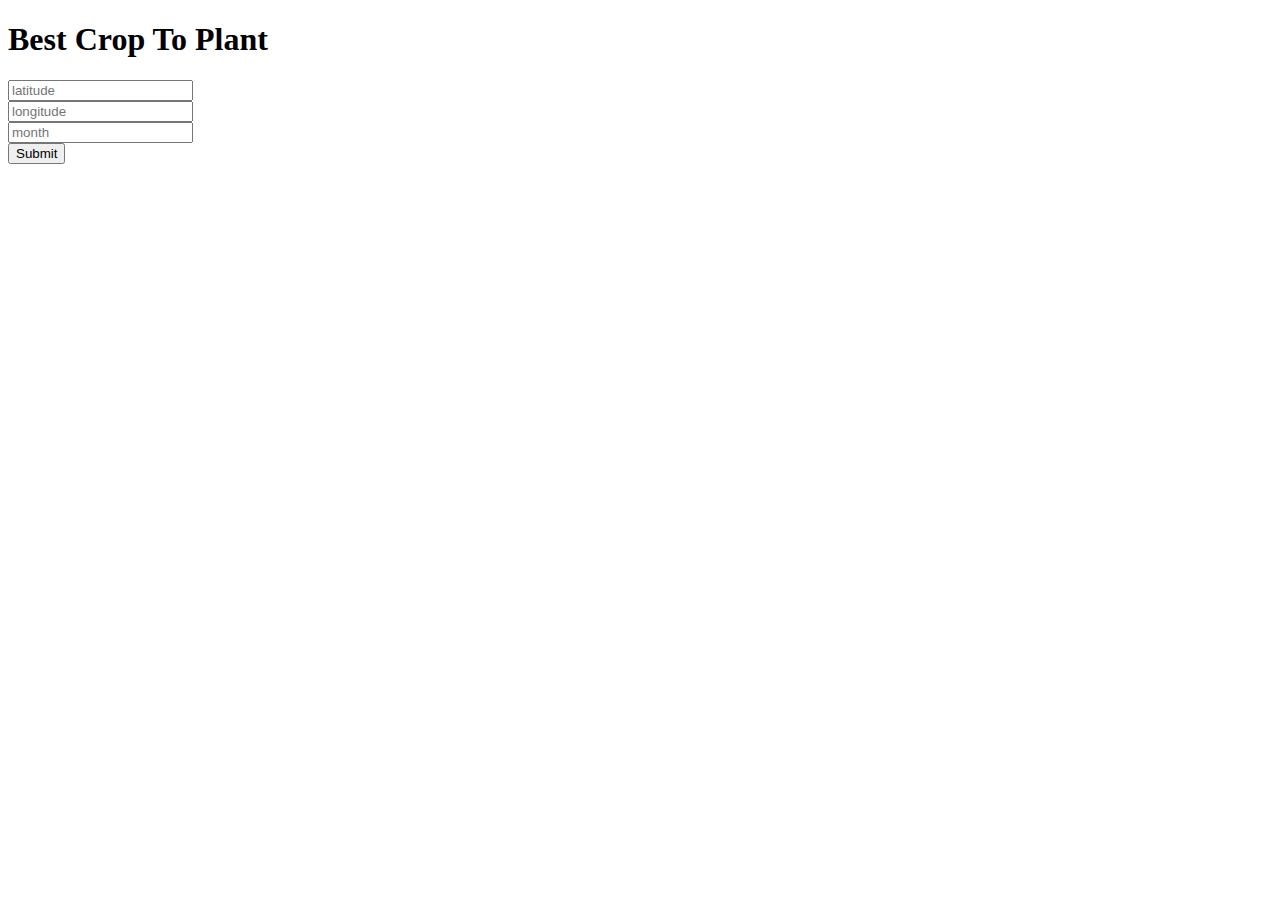
<file: templates/readypredict.html>
<!DOCTYPE html>
<html lang="en">
  <head>
    <meta charset="UTF-8" />
    <meta name="viewport" content="width=device-width, initial-scale=1.0" />
    <title>CROPVISOR</title>
  </head>
  <body>
    <h1>Best Crop To Plant</h1>
    <form action="{{ url_for('predict')}}" method="POST">
      <input
        type="number"
        step=".0001"
        name="latitude"
        placeholder="latitude"
      /><br />
      <input
        type="number"
        step=".0001"
        name="longitude"
        placeholder="longitude"
      /><br />
      <input type="text" name="month" placeholder="month" /><br />
      <input type="submit" value="Submit" />
    </form>
  </body>
</html>
</file>
